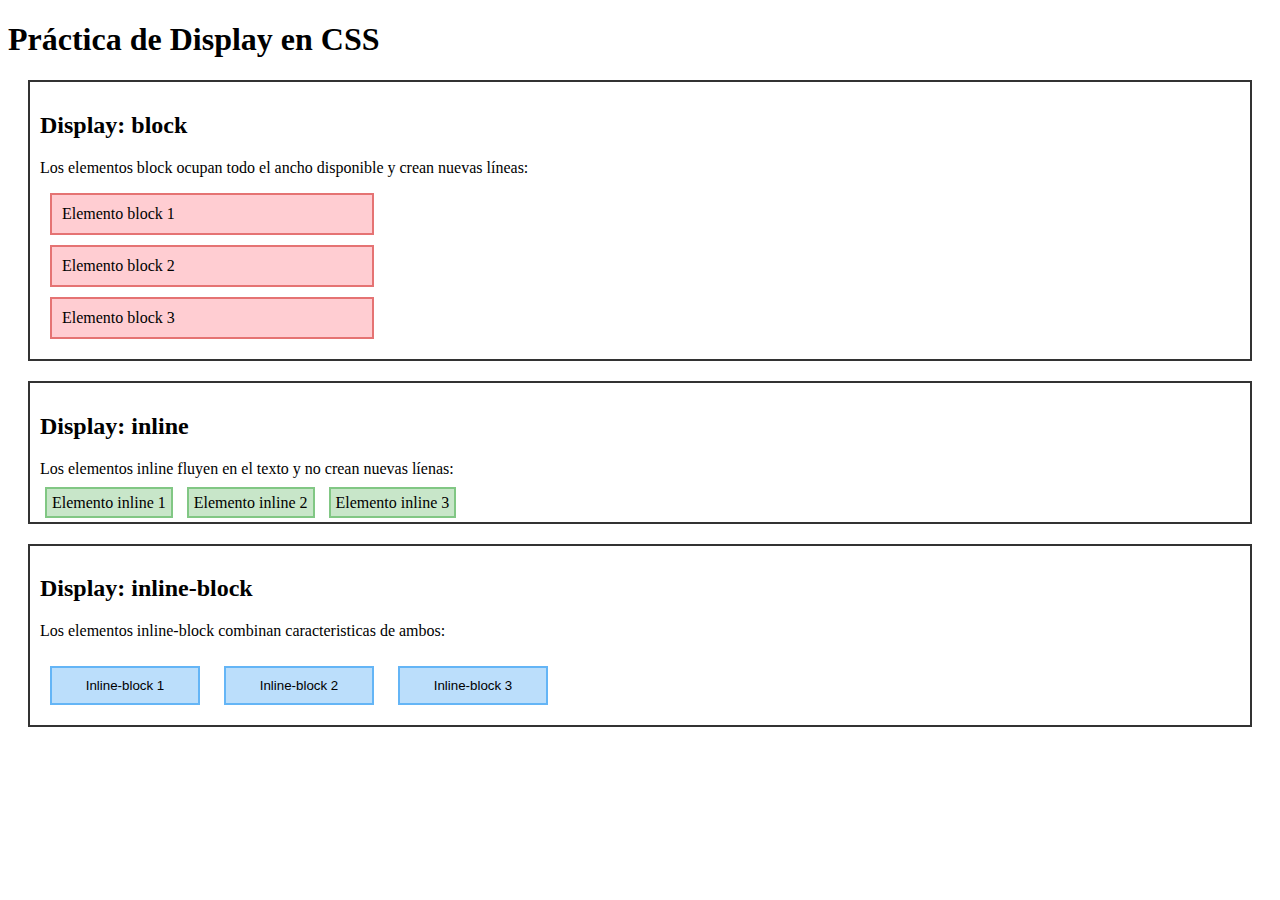
<file: index.html>
<!DOCTYPE html>
<html lang="en">
<head>
    <meta charset="UTF-8">
    <meta name="viewport" content="width=device-width, initial-scale=1.0">
    <title>Práctica de Display</title>
    <link rel="stylesheet" href="./css/clase-1-css.css">
</head>
<body>
    <h1>Práctica de Display en CSS</h1>

    <div class="contenedor">
        <h2>Display: block</h2>
        <p>Los elementos block ocupan todo el ancho disponible y crean nuevas líneas:</p>
        <div class="bloque">Elemento block 1</div>
        <div class="bloque">Elemento block 2</div>
        <div class="bloque">Elemento block 3</div>
    </div>

    <div class="contenedor">
        <h2>Display: inline</h2>
        <p>Los elementos inline fluyen en el texto y no crean nuevas líenas:</p>
        <span class="en-linea">Elemento inline 1</span>
        <span class="en-linea">Elemento inline 2</span>
        <span class="en-linea">Elemento inline 3</span>
    </div>

    <div class="contenedor">
        <h2>Display: inline-block</h2>
        <p>Los elementos inline-block combinan caracteristicas de ambos:</p>
        <button class="en-linea-bloque">Inline-block 1</button>
        <button class="en-linea-bloque">Inline-block 2</button>
        <button class="en-linea-bloque">Inline-block 3</button>
    </div>
</body>
</html>
</file>
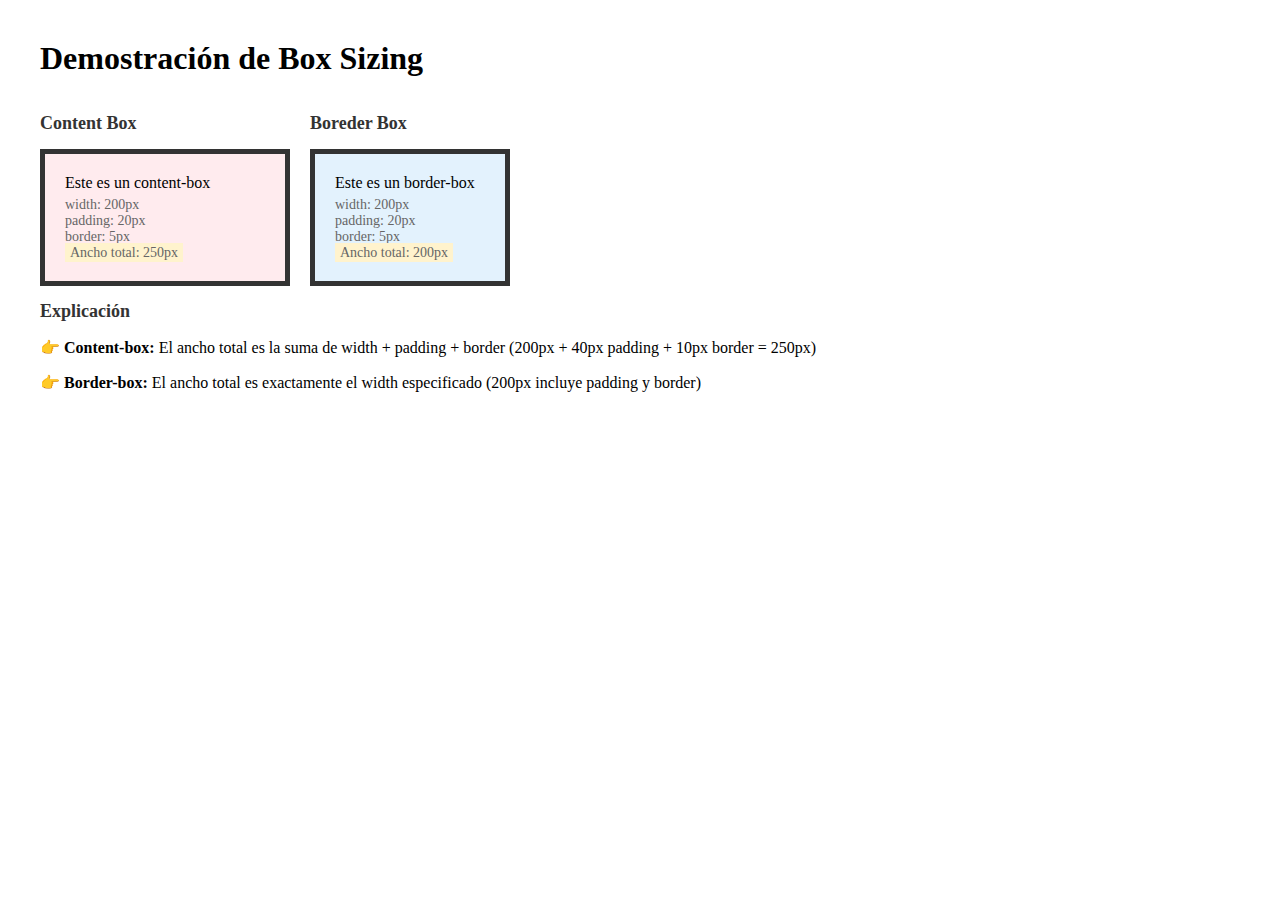
<file: clase-2-modelbox.html>
<!DOCTYPE html>
<html lang="en">
<head>
    <meta charset="UTF-8">
    <meta name="viewport" content="width=device-width, initial-scale=1.0">
    <title>Box Sizing Demo</title>
    <link rel="stylesheet" href="./css/clase-2-modelbox.css">
</head>
<body>
    <h1>Demostración de Box Sizing</h1>
    <div class="container">
        <div>
            <h2>Content Box</h2>
            <div class="box content-box">
                Este es un content-box
                <div class="medidas">
                    width: 200px<br/>
                    padding: 20px<br/>
                    border: 5px<br/>
                    <span class="resalto">
                        Ancho total: 250px
                    </span>
                </div>
            </div>
        </div>


        <div>
            <h2>Boreder Box</h2>
            <div class="box border-box">
                Este es un border-box
                <div class="medidas">
                    width: 200px<br/>
                    padding: 20px<br/>
                    border: 5px<br/>
                    <span class="resalto">
                        Ancho total: 200px
                    </span>
                </div>
            </div>
        </div>
    </div>

    <div>
        <h2>Explicación</h2>
        <p>
            👉 <strong>Content-box:</strong> El ancho total es la suma de width + padding + border
            (200px + 40px padding + 10px border = 250px)
        </p>
        <p>
            👉 <strong>Border-box:</strong> El ancho total es exactamente el width especificado
            (200px incluye padding y border)
        </p>
    </div>
</body>
</html>
</file>
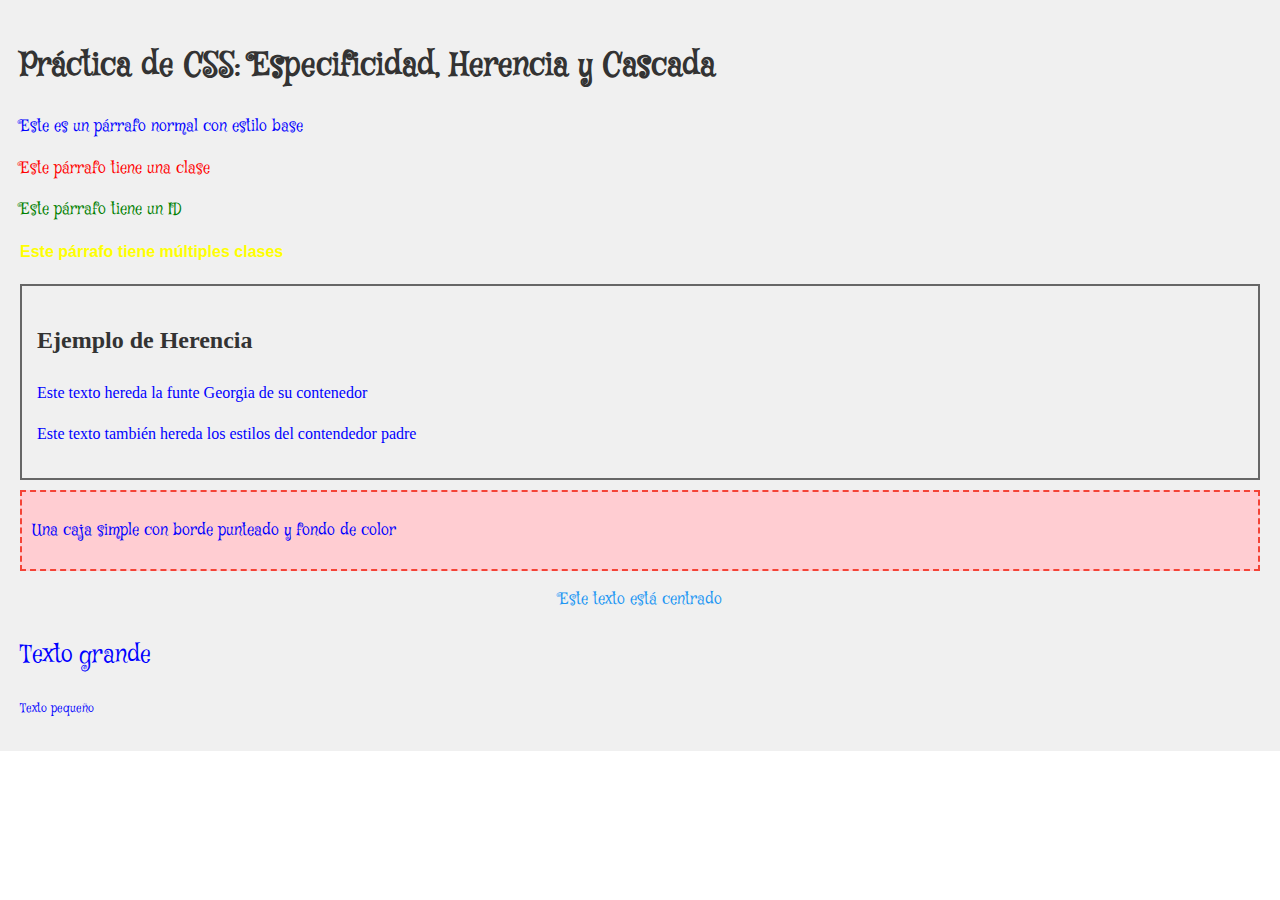
<file: clase-3-especifidad.html>
<!DOCTYPE html>
<html lang="en">
<head>
    <meta charset="UTF-8">
    <meta name="viewport" content="width=device-width, initial-scale=1.0">
    <title>Práctica de Especificidad, Herencia y Cascada</title>
    <link rel="stylesheet" href="./css/clase-3-especifidad.css">
    <link rel="preconnect" href="https://fonts.googleapis.com">
    <link rel="preconnect" href="https://fonts.gstatic.com" crossorigin>
    <link href="https://fonts.googleapis.com/css2?family=Mystery+Quest&display=swap" rel="stylesheet">
</head>
<body>
    <div class="contenedor">
        <h1>Práctica de CSS: Especificidad, Herencia y Cascada</h1>

        <!-- Ejemplo de especificidad -->
        <p>Este es un párrafo normal con estilo base</p>
        <p class="texto">Este párrafo tiene una clase</p>
        <p id="parrafo-especial">Este párrafo tiene un ID</p>
        <p class="texto destacado" style="color: yellow;">Este párrafo tiene múltiples clases</p>

        <!-- Ejemplo de herencia -->
        <div class="seccion-familiar">
            <h2>Ejemplo de Herencia</h2>
            <p>Este texto hereda la funte Georgia de su contenedor</p>
            <div>
                <p>Este texto también hereda los estilos del contendedor padre</p>
            </div>
        </div>

        <div class="caja-simple">
            <p>Una caja simple con borde punteado y fondo de color</p>
        </div>

        <p class="texto-centrado">Este texto está centrado</p>

        <p class="texto-grande">Texto grande</p>
        <p class="texto-pequeño">Texto pequeño</p>
    </div>
</body>
</html>
</file>
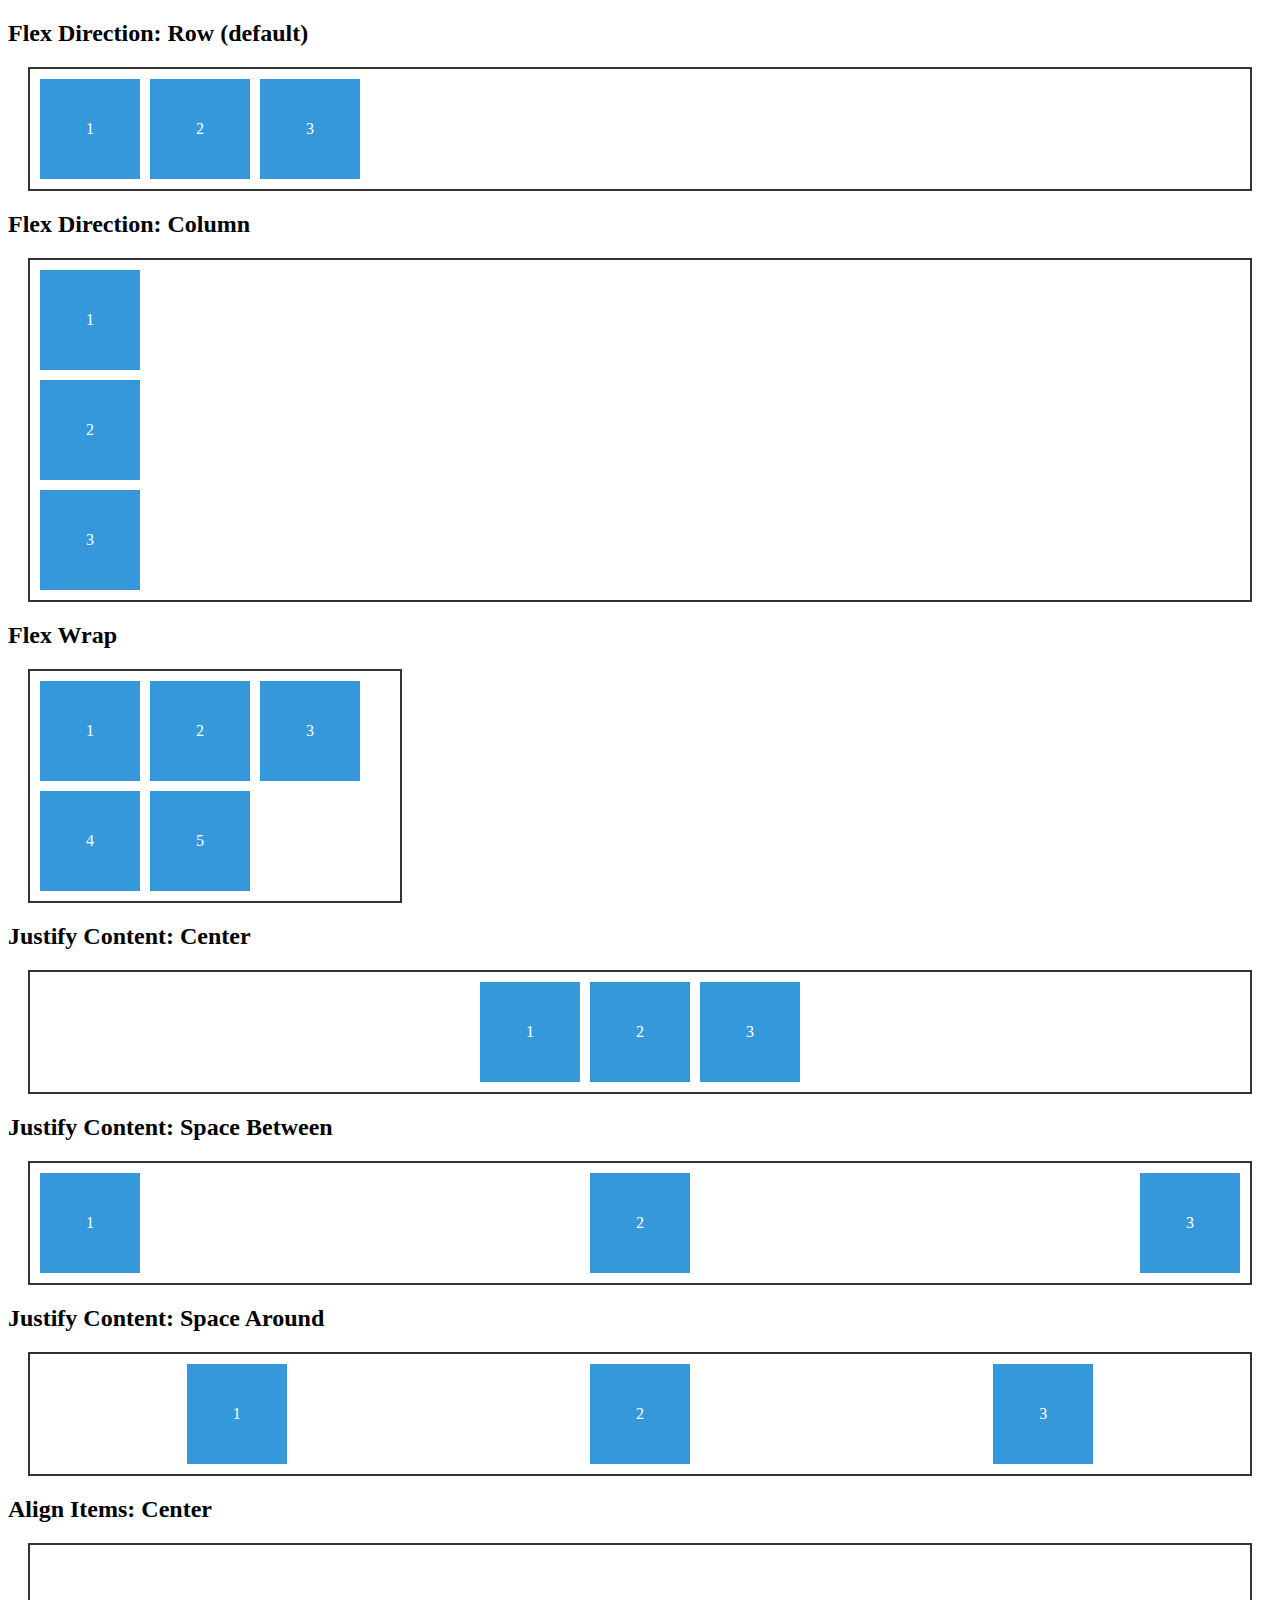
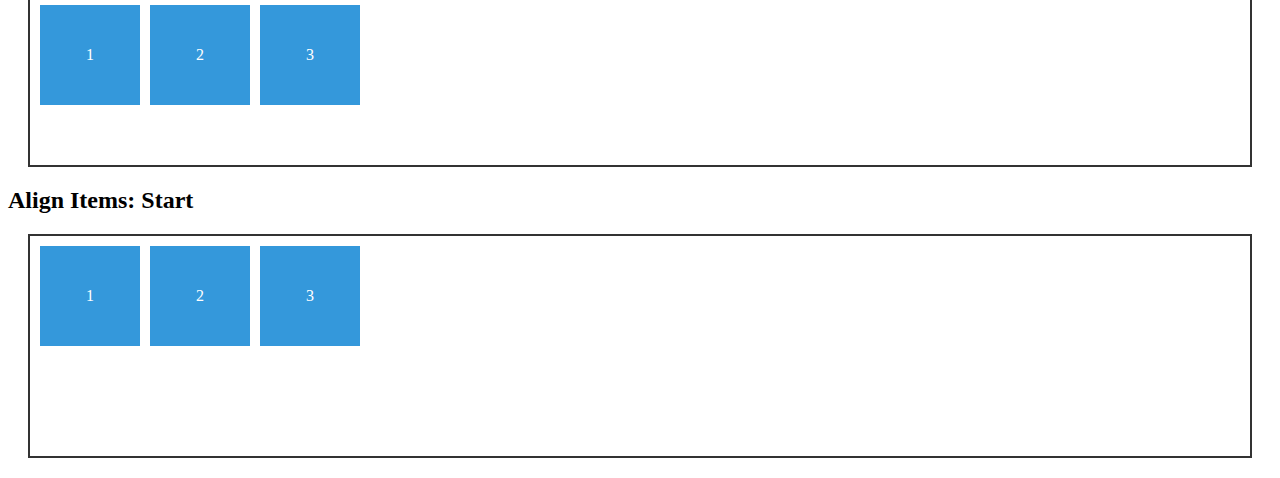
<file: clase-4-flexbox.html>
<!DOCTYPE html>
<html lang="en">
<head>
    <meta charset="UTF-8">
    <meta name="viewport" content="width=device-width, initial-scale=1.0">
    <title>Practica de flexbox</title>
    <link rel="stylesheet" href="./css/clase-4-flexbox.css">
</head>
<body>
    <h2>Flex Direction: Row (default)</h2>
    <div class="contenedor direction-row">
        <div class="item">1</div>
        <div class="item">2</div>
        <div class="item">3</div>
    </div>

    <h2>Flex Direction: Column</h2>
    <div class="contenedor direction-column">
        <div class="item">1</div>
        <div class="item">2</div>
        <div class="item">3</div>
    </div>

    <h2>Flex Wrap</h2>
    <div class="contenedor wrap">
        <div class="item">1</div>
        <div class="item">2</div>
        <div class="item">3</div>
        <div class="item">4</div>
        <div class="item">5</div>
    </div>

    <h2>Justify Content: Center</h2>
    <div class="contenedor justify-center">
        <div class="item">1</div>
        <div class="item">2</div>
        <div class="item">3</div>
    </div>

    <h2>Justify Content: Space Between</h2>
    <div class="contenedor justify-between">
        <div class="item">1</div>
        <div class="item">2</div>
        <div class="item">3</div>
    </div>

    <h2>Justify Content: Space Around</h2>
    <div class="contenedor justify-around">
        <div class="item">1</div>
        <div class="item">2</div>
        <div class="item">3</div>
    </div>

    <h2>Align Items: Center</h2>
    <div class="contenedor align-center">
        <div class="item">1</div>
        <div class="item">2</div>
        <div class="item">3</div>
    </div>
    <h2>Align Items: Start</h2>
    <div class="contenedor align-start">
        <div class="item">1</div>
        <div class="item">2</div>
        <div class="item">3</div>
    </div>
</body>
</html>
</file>
<file: css/clase-1-css.css>
.contenedor {
    margin: 20px;
    padding: 10px;
    border: 2px solid #333;
}

/* Elementos block */
.bloque {
    background-color: #ffcdd2;
    border: 2px solid #e57373;
    margin: 10px;
    padding: 10px;
    width: 300px;
}

/* Elementos inline */
.en-linea {
    background-color: #c8e6c9;
    border: 2px solid #81c784;
    width: 400px;
    margin: 5px;
    padding: 5px;
}

/* Elemntos inline-block */
.en-linea-bloque {
    background-color: #bbdefb;
    border: 2px solid #64b5f6;
    width: 150px;
    margin: 10px;
    padding: 10px;
    cursor: pointer;
}

/* Pseudo clase */
.en-linea-bloque:hover {
    background-color: #64b5f6;
    color: white;
</file>
<file: css/clase-2-modelbox.css>
body {
    margin: 40px;
}

.container {
    display: flex;
    gap: 20px;   
}

.box {
    width: 200px;
    padding: 20px;
    border: 5px solid #333;
    background-color: #f0f0f0;
}

.content-box {
    box-sizing: content-box;
    background-color: #ffebee;
}

.border-box {
    box-sizing: border-box;
    background-color: #e3f2fd;
}

.medidas {
    font-size: 14px;
    color: #666;
    margin-top: 5px;
}

h2 {
    color: #333;
    font-size: 18px;
}

.resalto {
    background-color: #fff3cd;
    padding: 2px 5px;
}
</file>
<file: css/clase-3-especifidad.css>
/* Estilos base para demostrar herencia */
body {
    margin: 0;
    font-family: "Mystery Quest", system-ui;
    font-weight: 400;
    font-style: normal;
    color: #333;
    line-height: 1.6;
}

/* Ejemplo de cascada */
.contenedor {
    background-color: #f0f0f0;
    padding: 20px;
}

/* Diferentes niveles de especificidad */

p {
    color: blue;
}

.texto {
    color: red;
    /* color: red !important; Si o si aplica el color rojo a los elemento de tipo P*/
}

#parrafo-especial {
    color: green;
}

.contenedor .texto.destacado {
    color: purple;
    font-family: Arial, Helvetica, sans-serif;
    font-weight: bold;
}

.seccion-familiar {
    font-family: Georgia, 'Times New Roman', Times, serif;
    border: 2px solid #666;
    padding: 15px;
    margin-top: 20px;
}

.caja-simple {
    background-color: #ffcdd2;
    border: 2px dashed #f44336;
    padding: 10px;
    margin: 10px 0;
}

.texto-centrado {
    text-align: center;
    color: #2196f3;
}


.texto-grande {
    font-size: 24px;
}

.texto-pequeño {
    font-size: 12px;
}
</file>
<file: css/clase-4-flexbox.css>
/* Contenedor padre */
.contenedor {
    display: flex;
    border: 2px solid #333;
    margin: 20px;
    padding: 10px;
    gap: 10px
}

/* Elementos hijos */
.item {
    height: 100px;
    width: 100px;
    background-color: #3498db;
    color: white;
    display: flex;
    justify-content: center;
    align-items: center;
}

/* Ejemplos de flex-direction */
.direction-row {
    flex-direction: row;
}

.direction-column {
    flex-direction: column;
}

/* Ejemplos de flex-wrap */
.nowrap {
    flex-wrap: nowrap;
    width: 350px;
}

.wrap {
    flex-wrap: wrap;
    width: 350px;
}

/* Ejemplos de justify-content */
.justify-center {
    justify-content: center;
}
.justify-between {
    justify-content: space-between;
}
.justify-around {
    justify-content: space-around;
}

/* Ejempos de align-item */
.align-center {
    align-items: center;
    height: 200px;
}
.align-start {
    align-items: flex-start;
    height: 200px;
}
</file>
